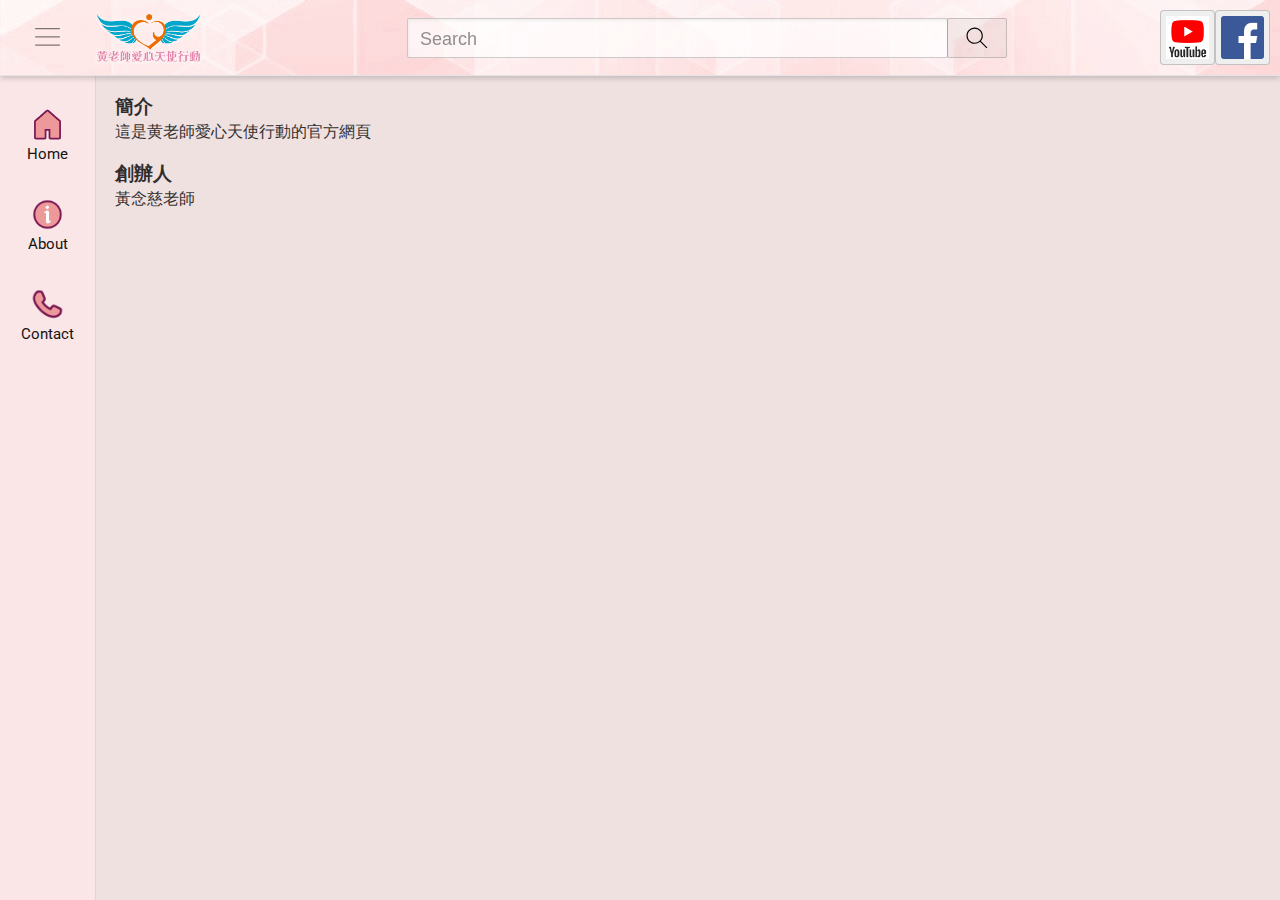
<file: about/index.html>
<!DOCTYPE html>
<html lang="en">
<head>
    <meta charset="UTF-8">
    <meta name="viewport" content="width=device-width, initial-scale=1.0">

    <link rel="preconnect" href="https://fonts.googleapis.com">
    <link rel="preconnect" href="https://fonts.gstatic.com" crossorigin>
    <link href="https://fonts.googleapis.com/css2?family=Reddit+Mono:wght@200..900&family=Roboto:ital,wght@0,100..900;1,100..900&family=Syne+Mono&display=swap" rel="stylesheet">

    <title>Caring Angels</title>
    <link rel="stylesheet" href="../styles.css">

    <style>
        .main-p {
            margin-left: 20px;
            margin-right: 20px;
            opacity: 0.8;
        }

        h3 {
            margin-bottom: 2px;
        }
    </style>


</head>
<body>
    <script src="../lib/init.js"></script>

    <header class="head">
        <div class="section_L">
            <img class="img_hamburger" src="../images/hamburger_menu.svg">
            <img class="img_logo" src="../images/logo.png">
        </div>

        <div class="section_M">
            <input class="search_bar" type="text" placeholder="Search">
            <button class="bu_search">
                <img src="../images/search.svg">
            </button>
        </div>

        <div class="section_R">
            <button class="bu_facebook">
                <a href="https://www.youtube.com/@caringangels/videos" target="_blank">
                    <img src="../images/icon_youtube.png">
                </a>
            </button>
            <button class="bu_facebook">
                <a href="https://www.facebook.com/share/18LTW3cQAD/?mibextid=wwXIfr" target="_blank">
                    <img src="../images/icon_facebook.webp">
                </a>
            </button>
        </div>
    </header>


    <nav class="siderbar">
        <a class="sidebar_link" href="../">
            <img src="../images/icon_home.png">
            <div>Home</div>
        </a>
        <a class="sidebar_link" href="./">
            <img src="../images/icon_about.png">
            <div>About</div>            
        </a>
        <a class="sidebar_link" href="../contact">
            <img src="../images/icon_contact.png">
            <div>Contact</div>
        </a>
    </nav>


    <main>
        <div class="main-p">
            <h3>簡介</h3>
            這是黄老師愛心天使行動的官方網頁
            </br>
            <h3>創辦人</h3>
            黃念慈老師
        </div>
    </main>


    <!-- <script type="module" src="js/load_viedo.js"></script> -->
    <script src="../js/button_hamburger.js"></script>

</body>
</html>
</file>
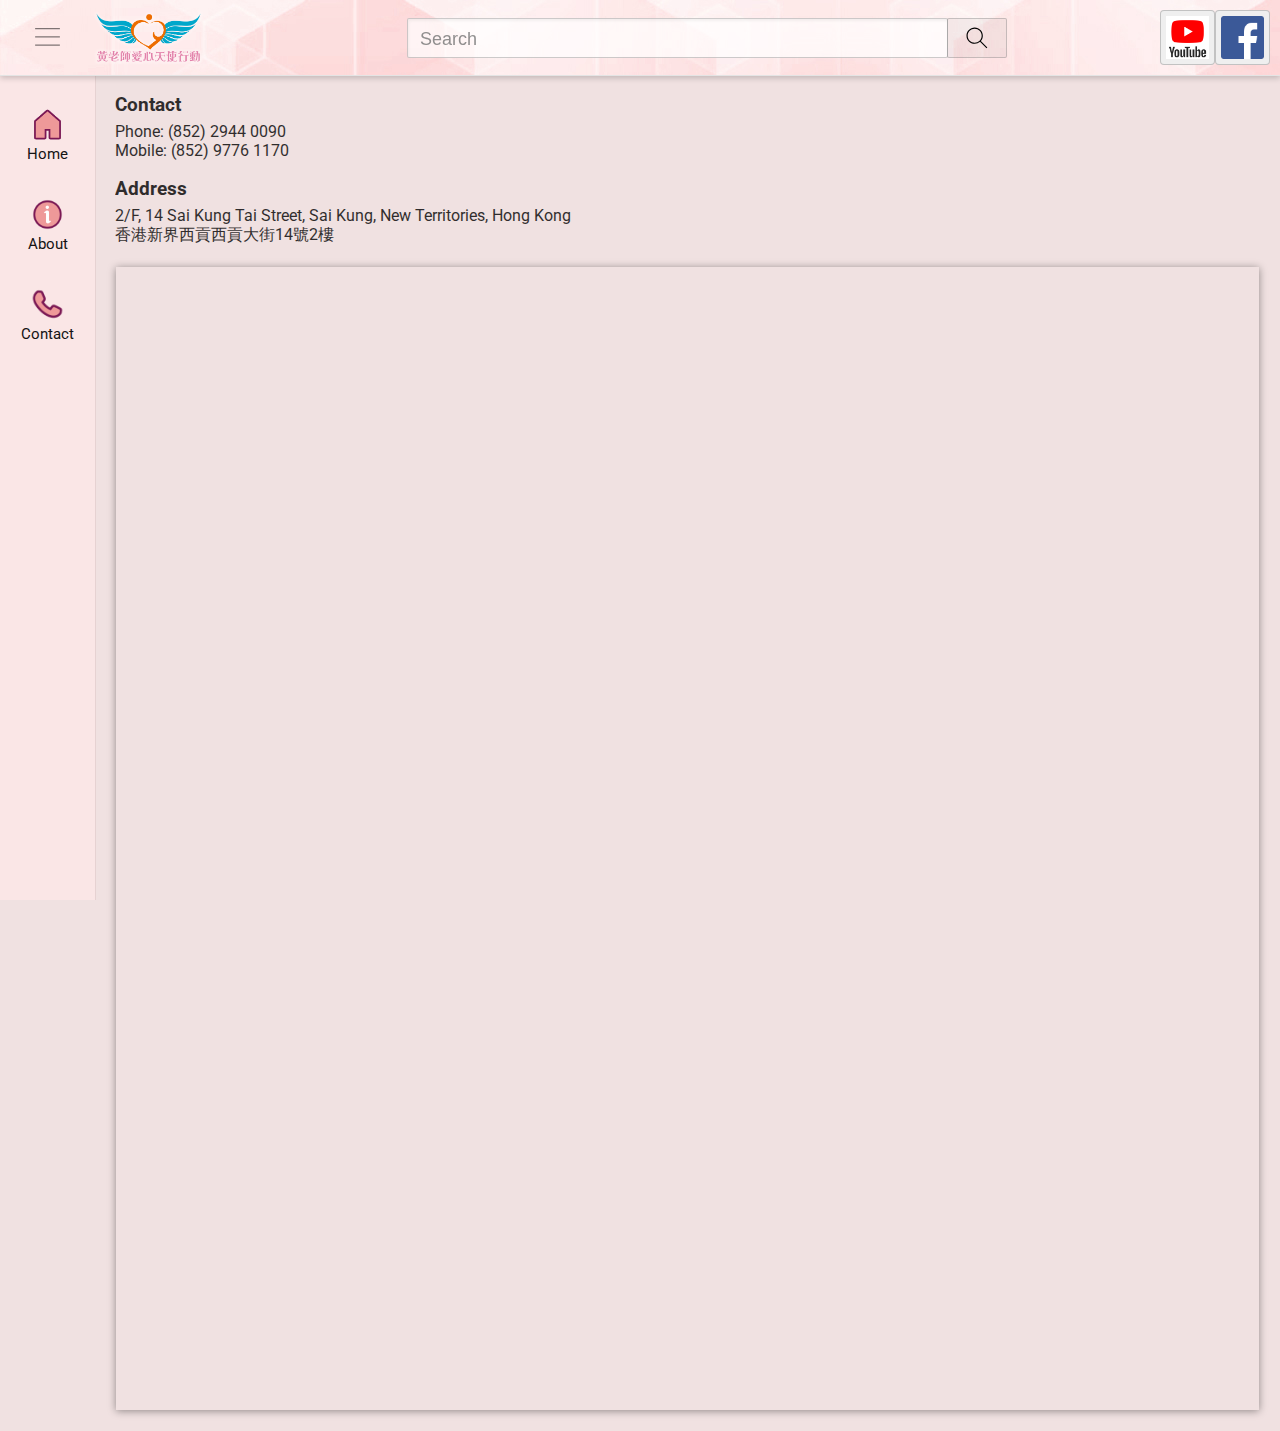
<file: contact/index.html>
<!DOCTYPE html>
<html lang="en">
<head>
    <meta charset="UTF-8">
    <meta name="viewport" content="width=device-width, initial-scale=1.0">

    <link rel="preconnect" href="https://fonts.googleapis.com">
    <link rel="preconnect" href="https://fonts.gstatic.com" crossorigin>
    <link href="https://fonts.googleapis.com/css2?family=Reddit+Mono:wght@200..900&family=Roboto:ital,wght@0,100..900;1,100..900&family=Syne+Mono&display=swap" rel="stylesheet">

    <title>Caring Angels</title>
    <link rel="stylesheet" href="../styles.css">

    <style>
        .main-p {
            margin-left: 20px;
            margin-right: 20px;
            opacity: 0.8;
        }

        .map-con {
            aspect-ratio: 1;
            margin: 21px;
            display: flex;
            flex-direction: row;
            box-shadow: 0px 1px 8px rgba(0, 0, 0, 0.4);
            /* justify-content: unset; */
        }

        .img-map {
            width: 100%;
            aspect-ratio: 1;
        }

        .googlemap {
            width: 100%;
            aspect-ratio: 1;
            margin: 5px;
            border-style: none;
        }

        h3 {
            margin-bottom: 6px;
        }
    </style>


</head>
<body>
    <script src="../lib/init.js"></script>

    <header class="head">
        <div class="section_L">
            <img class="img_hamburger" src="../images/hamburger_menu.svg">
            <img class="img_logo" src="../images/logo.png">
        </div>

        <div class="section_M">
            <input class="search_bar" type="text" placeholder="Search">
            <button class="bu_search">
                <img src="../images/search.svg">
            </button>
        </div>

        <div class="section_R">
            <button class="bu_facebook">
                <a href="https://www.youtube.com/@caringangels/videos" target="_blank">
                    <img src="../images/icon_youtube.png">
                </a>
            </button>
            <button class="bu_facebook">
                <a href="https://www.facebook.com/share/18LTW3cQAD/?mibextid=wwXIfr" target="_blank">
                    <img src="../images/icon_facebook.webp">
                </a>
            </button>
        </div>
    </header>


    <nav class="siderbar">
        <a class="sidebar_link" href="../">
            <img src="../images/icon_home.png">
            <div>Home</div>
        </a>
        <a class="sidebar_link" href="../about">
            <img src="../images/icon_about.png">
            <div>About</div>            
        </a>
        <a class="sidebar_link" href="./">
            <img src="../images/icon_contact.png">
            <div>Contact</div>
        </a>
    </nav>


    <main>
        <div class="main-p">
            <h3>Contact</h3>
            Phone: (852) 2944 0090
            </br>
            Mobile: (852) 9776 1170

            <h3>Address</h3>
            2/F, 14 Sai Kung Tai Street, Sai Kung, New Territories, Hong Kong
            </br>
            香港新界西貢西貢大街14號2樓
        </div>
        <div class="map-con">
            <!-- <img class="img-map" src="../images/img_map.png"> -->
            <iframe class="googlemap" load="lazy" allowfullscreen src="https://www.google.com/maps/embed/v1/place?q=place_id:EicxNCBTYWkgS3VuZyBUYWkgU3QsIFNhaSBLdW5nLCBIb25nIEtvbmciMBIuChQKEgkFvSmyvQUENBE8x-n9xncx3RAOKhQKEgnBUquzvQUENBFgL7zkVWmzFg&key=AIzaSyBQdG6Gyg_I-6cXHuvNNj9CDCrgLbmU4Io"></iframe>
        </div>
    </main>


    <script src="../js/button_hamburger.js"></script>

</body>
</html>
</file>
<file: styles.css>
body {
    font-family: "Roboto", "AR PL UKai CN", "regular script", "kaiti", "kaishu", "zhengshu", "zhengkai", serif;
    margin: 0;
    padding: 0;
    padding-top: 75px;
    padding-left: 95px;
    /* background-image: url('images/background.jpg'); */
    background-color: rgb(240, 225, 225);
}

img {
    height: 100%;
}

button:hover {
    cursor: pointer;
}


.head {
    z-index: 10;
    display: flex;
    flex-direction: row;
    justify-content: space-between;
    height: 75px;

    position: fixed;
    top: 0;
    left: 0;
    right: 0;

    border-bottom-width: 1px;
    border-bottom-style: solid;
    border-bottom-color: rgb(228, 228, 228);
    box-shadow: 0px 2px 6px rgba(0, 0, 0, 0.2);

    background-image: url('images/header_bg.jpg');
}

.siderbar {
    z-index: 9;
    display: flex;
    flex-direction: column;

    position: fixed;
    top: 0;
    left: 0;
    bottom: 0;
    padding-top: 90px;
    width: 95px;

    border-right-width: 1px;
    border-right-style: solid;
    border-right-color: rgba(228, 228, 228, 0.5);

    background-color: rgb(250, 230, 230);
    border-right: 1px solid rgb(230, 210, 210);
}

.sidebar_link {
    display: flex;
    flex-direction: column;
    justify-content: center;
    align-items: center;
    /* background-color: pink; */
    height: 90px;
    text-decoration: none;
    color: rgb(20, 20, 20);
}
.sidebar_link:hover {
    background-color: rgba(0, 0, 0, 0.05);
    cursor: pointer;
}
.sidebar_link:active {
    background-color: rgba(0, 0, 0, 0.1);
}
.sidebar_link img {
    height: 35px;
    margin-bottom: 3px;
}
.sidebar_link div {
    font-size: 15px;
}

.section_L {
    display: flex;
    align-items: center;
    /* background-color: lightblue; */
    padding: 10px;
}

.section_M {
    /* background-color: lightpink; */
    display: flex;
    align-items: center;
    flex: 1;
    padding: 10px;
    max-width: 600px;
}

.section_R {
    /* background-color: lightblue; */
    display: flex;
    align-items: center;
    /* width: 250px; */
    padding: 10px;
    justify-content: right;
    flex-shrink: 0;
}

.img_hamburger {
    height: 60%;
    margin-left: 20px;
    margin-right: 20px;
    opacity: 0.5;
    border: 1px solid transparent;
}
.img_hamburger:hover {
    opacity: 0.4;
    background-color: rgba(255, 255, 255, 0.5);
    border: 1px solid rgb(230, 210, 210);
    cursor: pointer;
}
.img_hamburger:active {
    opacity: 0.4;
    background-color: rgba(0, 0, 0, 0.3);
    border: 1px solid rgb(230, 210, 210);
    cursor: pointer;
}

.img_logo {
    margin-left: 8px;
    margin-right: 50px;
}

.search_bar {
    flex: 1;
    height: 33px;
    padding-left: 12px;
    font-size: 18px;
    padding-top: 4px;
    border-width: 1px;
    border-style: solid;
    border-color: rgba(128, 128, 128, 0.4);
    border-radius: 2px;
    box-shadow: inset 1px 2px 3px rgba(0, 0, 0, 0.05);
    background-color: rgba(255, 255, 255, 0.7);
}
.search_bar::placeholder {
    opacity: 0.8;
}
.search_bar:hover {
    background-color: rgba(255, 255, 255, 0.9);
}

.bu_search {
    padding: 5px;
    padding-left: 15px;
    padding-right: 15px;
    height: 40px;
    background-color: rgba(133, 133, 133, 0.08);
    border-width: 1px;
    border-style: solid;
    border-color: rgba(128, 128, 128, 0.4);
    border-radius: 2px;
    /* box-shadow: inset 1px 2px 3px rgba(0, 0, 0, 0.1); */
    margin-left: -1px;
}
.bu_search:hover {
    background-color: rgba(133, 133, 133, 0.2);
}
.bu_search:active {
    background-color: rgba(133, 133, 133, 0.3);
}

.bu_facebook {
    height: 55px;
    width: 55px;
    padding: 5px;
    border-width: 1px;
    border-style: solid;
    border-color: rgba(128, 128, 128, 0.4);
    border-radius: 4px;
    /* box-shadow: inset 1px 2px 3px rgba(0, 0, 0, 0.1); */
}
</file>
